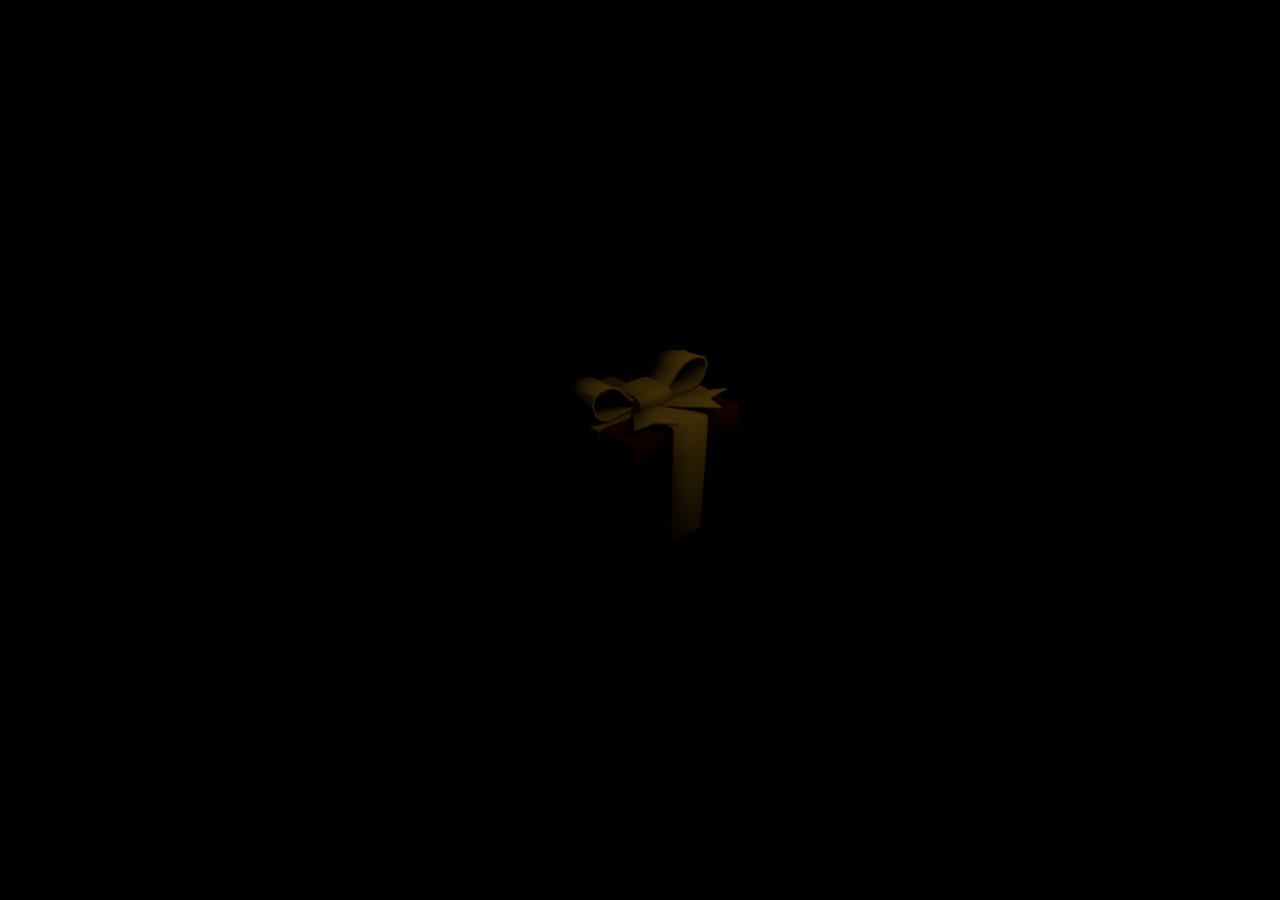
<file: index.html>
<html>
    <head>
        <title>Feliz Aniversário Riqueman!</title>
        <link rel="stylesheet" href="style.css">
        <link href="/assets/favicon.ico" rel="icon" type="image/x-icon">
    </head>
    <body>
        
        <div id="presente"></div>

    </body>
    <script>

        const presente = document.getElementById("presente")
        const body = document.body
        const chomp = new Audio("assets/chomp.mp3")
        const cheer = new Audio("assets/cheer.mp3")
        const musica = new Audio("assets/musica.mp3")

        presente.onclick = function() {
            presente.style.transition = "opacity 3s ease-in-out";[]
            presente.style.opacity = 0;
        }
        presente.addEventListener("transitionend", function() {
            cheer.play()
            musica.play()
            
            presente.style.display = "none"
            body.style.backgroundImage = "url(assets/bolo.png)"
            body.addEventListener("click", function() {
                body.style.backgroundImage = "url(assets/bolo2.png)"
                chomp.play()
                const navegar = document.createElement("div")
                navegar.setAttribute("id", "navegar")
                
                const logorks = document.createElement("div")
                const logovid = document.createElement("div")
                const logoyt = document.createElement("div")
                const logotech = document.createElement("div")
                const logorafa = document.createElement("div")
                
                logorks.setAttribute("id", "logorks")
                logovid.setAttribute("id", "logovid")
                logoyt.setAttribute("id", "logoyt")
                logotech.setAttribute("id", "logotech")
                logorafa.setAttribute("id", "logorafa")
            
                
                document.body.appendChild(navegar)
                
                document.getElementById("navegar").appendChild(logorks)
                document.getElementById("navegar").appendChild(logovid)
                document.getElementById("navegar").appendChild(logoyt)
                document.getElementById("navegar").appendChild(logotech)
                document.getElementById("navegar").appendChild(logorafa)

                document.getElementById("logorks").addEventListener("click", function() {
                    window.open("/assets/rks/index.html", "_blank")
                })
                document.getElementById("logovid").addEventListener("click", function() {
                    window.open("/assets/tnd.webm", "_blank")
                })
                document.getElementById("logoyt").addEventListener("click", function() {
                    window.open("https://www.youtube.com/watch?v=_3TpfblJkXA", "_blank")
                })
                document.getElementById("logotech").addEventListener("click", function() {
                    window.open("", "_blank")
                })
                document.getElementById("logorafa").addEventListener("click", function() {
                    window.open("", "_blank")
                })


            }, {once: true})
        })
        

        

    </script>
</html>
</file>
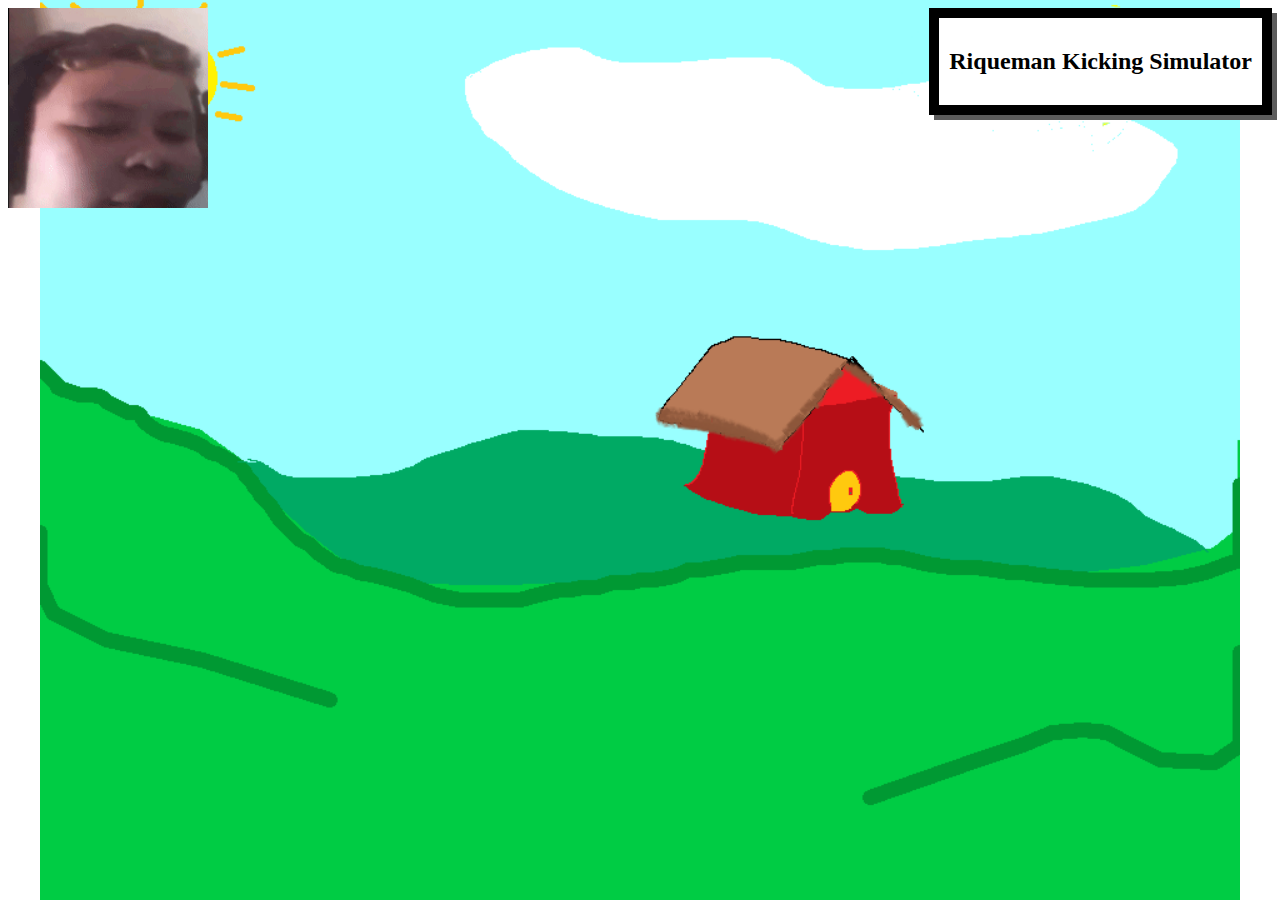
<file: assets/rks/index.html>
<html>
    <head>
        <title>Riqueman Kicking Simulator</title>
        <link rel="stylesheet" href="style.css">
    </head>
    <body>
        
        <div id="stats">
            <h2>Riqueman Kicking Simulator</h2>
            <div id="dinheiros"></div>
        </div>

        
        
        
        <div id="riqueman"></div>


    </body>
    <script src="game.js"></script>
</html>
</file>
<file: style.css>
body {
    background-position: center;
    background-repeat: no-repeat;
    background-size: cover;
    background-color: black;
    display: flex;
    justify-content: center;
    align-items: center;
}

#presente {
    background-image: url(assets/presente.png);
    width: 200px;
    height: 200px;
    background-size: cover;
    background-position: center;
    cursor: pointer;
}

#presente:hover {
    transform: scale(1.1);
}

#navegar {
    position: absolute;
    left: 0;
    bottom: 0;
    background-color: black;
    opacity: 100;
    transition: opacity ease 2s;
    display: flex;
    
}

#logorks {
    background-image: url(assets/logorks.jpg);
}


#logovid {
    background-image: url(assets/logovideo.jpg);
}

#logoyt {
    background-image: url(assets/logoyt.jpg);
}

#logorks, #logovid, #logoyt {
    height: 80px;
    width: 80px;
    margin: 5px;
    background-position: center;
    background-size: cover;
}

#logorks:hover, #logovid:hover {
    cursor: pointer;
}
</file>
<file: assets/rks/style.css>
* {
    user-select: none;
    font-family: Comic Sans MS;
    cursor: url("assets/costume1.png"), auto;
}

body {
    position: relative;
    overflow: hidden;
    background: url(assets/backdrop2.png);
    background-position: center;
    background-size: contain;
    background-repeat: no-repeat;

}


#upgrade-list {
    width: 80%;
    display: grid;
    grid-template-columns: auto auto;
    
}

#stats {
    position: absolute;
    right: 0;
    display: flex;
    align-items: center;
    justify-content: center;
    flex-direction: column;
    border: 10px solid black;
    box-shadow: 5px 5px rgb(92, 92, 92);
    padding: 10px;
    background: white;
}


#riqueman {
    background-image: url(assets/riqueman.png);
    background-repeat: no-repeat;
    background-size: cover;
    width: 200px;
    height: 200px;
    position: absolute;
}

#riqueman:active {
    cursor: url("assets/costume2.png"), auto;
}


#dinheiros, h2 {
    font-family: Comic Sans MS;

}

#dinheiros {
    font-size: 80px;
}
</file>
